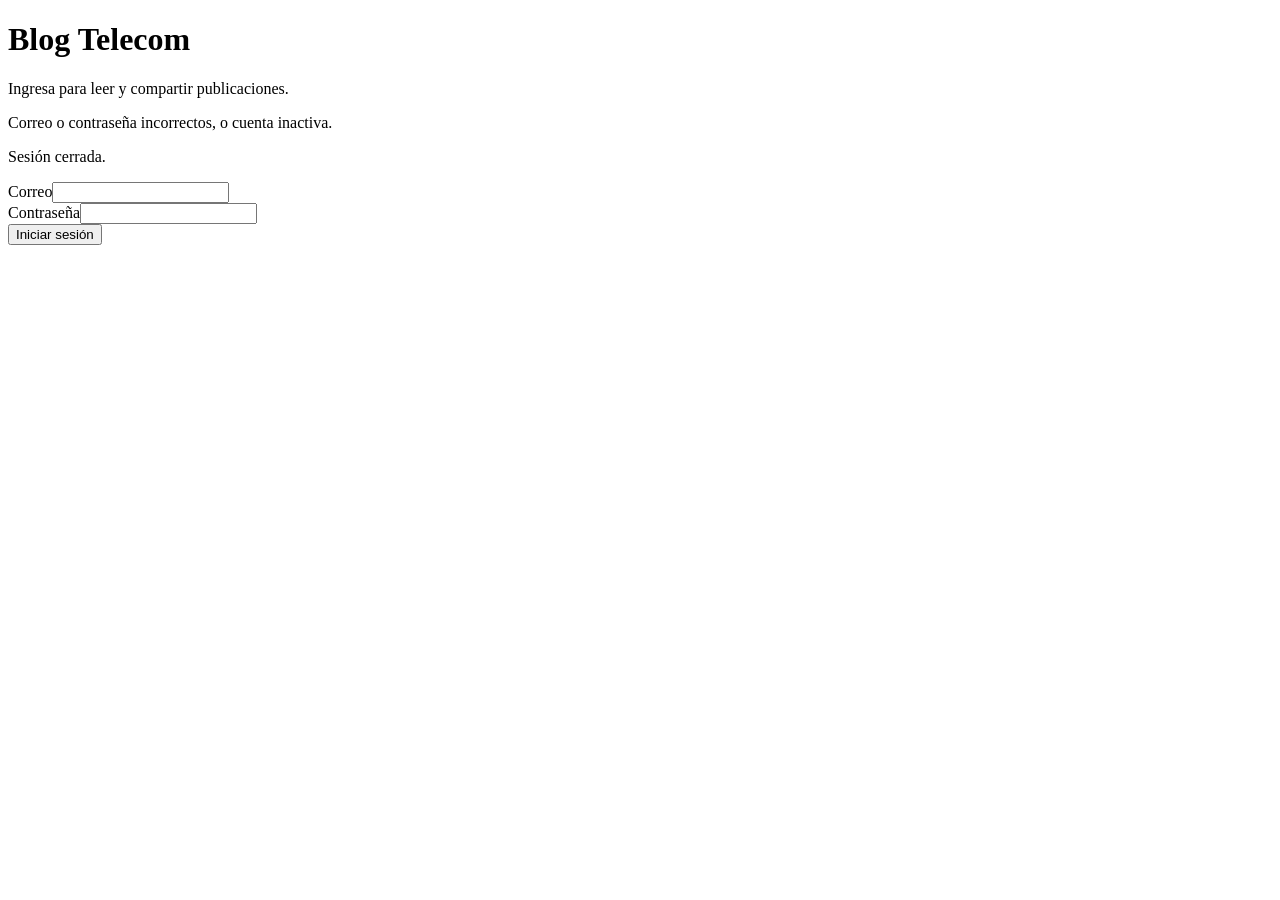
<file: src/main/resources/templates/index.html>
<!doctype html><html lang="es" xmlns:th="http://www.thymeleaf.org"><head th:replace="base :: head('Iniciar sesión')"></head><body><main class="container py-5 login"><h1>Blog Telecom</h1><p>Ingresa para leer y compartir publicaciones.</p>
<p class="alert alert-danger" th:if="${param.error}">Correo o contraseña incorrectos, o cuenta inactiva.</p><p class="alert alert-info" th:if="${param.logout}">Sesión cerrada.</p>
<form th:action="@{/processlogin}" method="post"><div class="form-group"><label for="username">Correo</label><input id="username" name="username" type="email" class="form-control" autocomplete="username" required></div><div class="form-group"><label for="password">Contraseña</label><input id="password" name="password" type="password" class="form-control" autocomplete="current-password" required></div><button class="btn btn-primary">Iniciar sesión</button></form></main></body></html>
</file>
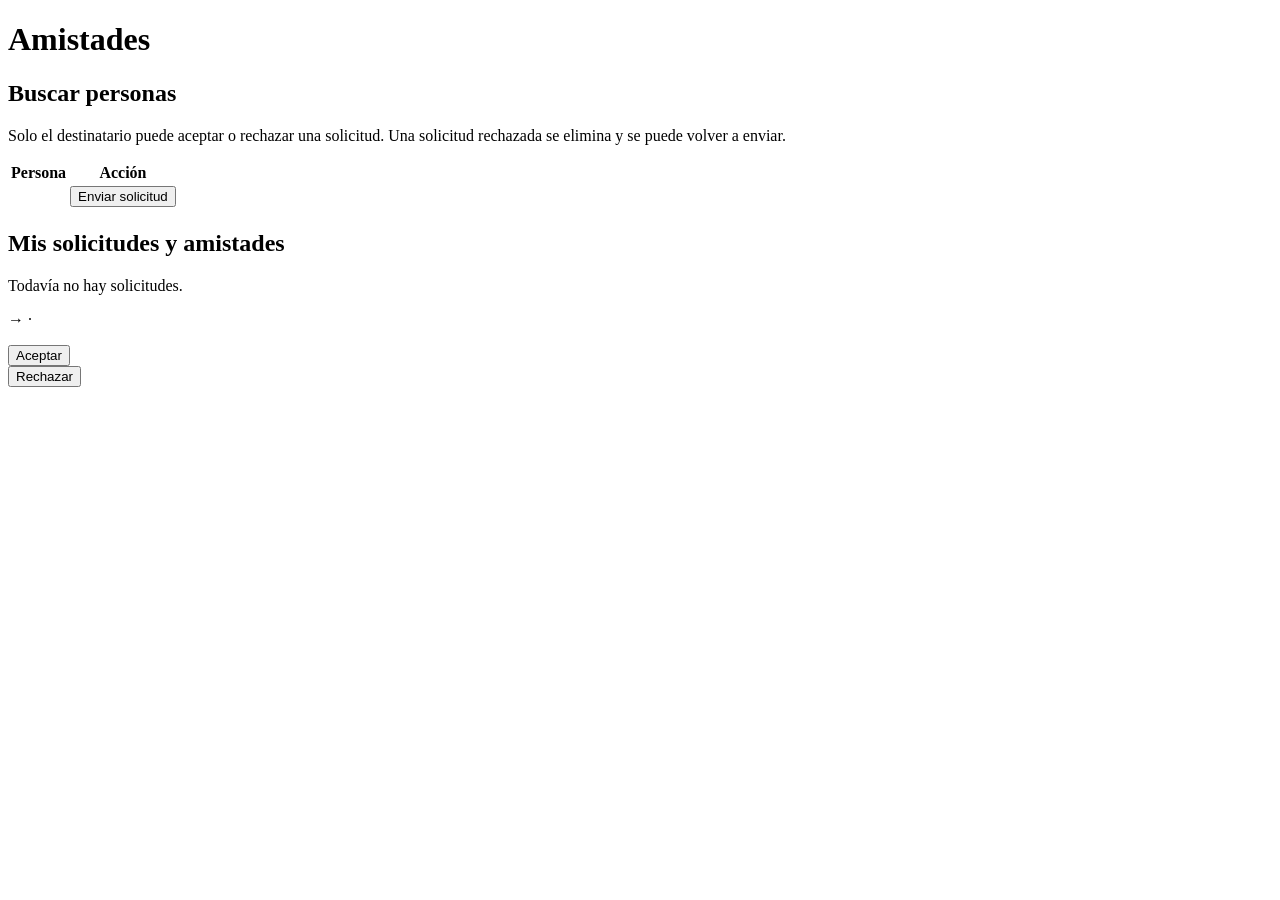
<file: src/main/resources/templates/friends/list.html>
<!doctype html><html lang="es" xmlns:th="http://www.thymeleaf.org"><head th:replace="base :: head('Amistades')"></head><body><nav th:replace="base :: navbar"></nav><main class="container py-4"><div th:replace="base :: message"></div><h1>Amistades</h1><h2 class="h4">Buscar personas</h2><p>Solo el destinatario puede aceptar o rechazar una solicitud. Una solicitud rechazada se elimina y se puede volver a enviar.</p>
<div class="table-responsive"><table class="table"><thead><tr><th>Persona</th><th>Acción</th></tr></thead><tbody><tr th:each="u : ${people}"><td th:text="${u.firstname + ' ' + u.lastname}"></td><td><form th:action="@{/friends/send}" method="post"><input type="hidden" name="recipientId" th:value="${u.id_user}"><button class="btn btn-outline-primary btn-sm" th:disabled="${connected.contains(u.id_user)}" th:text="${connected.contains(u.id_user) ? 'Solicitud enviada o amistad existente' : 'Enviar solicitud'}">Enviar solicitud</button></form></td></tr></tbody></table></div>
<h2 class="h4">Mis solicitudes y amistades</h2><p th:if="${#lists.isEmpty(requests)}">Todavía no hay solicitudes.</p><div class="card mb-2" th:each="r : ${requests}"><div class="card-body"><p><span th:text="${r.sender.firstname + ' ' + r.sender.lastname}"></span> → <span th:text="${r.recipient.firstname + ' ' + r.recipient.lastname}"></span> · <strong th:text="${r.status == 'ACCEPTED' ? 'Amigos' : 'Pendiente'}"></strong></p>
<div th:if="${r.status == 'PENDING' and r.recipient.id_user == viewer.id_user}"><form class="d-inline" th:action="@{/friends/{id}/accept(id=${r.id})}" method="post"><button class="btn btn-success btn-sm">Aceptar</button></form> <form class="d-inline" th:action="@{/friends/{id}/reject(id=${r.id})}" method="post"><button class="btn btn-outline-danger btn-sm">Rechazar</button></form></div></div></div></main></body></html>
</file>
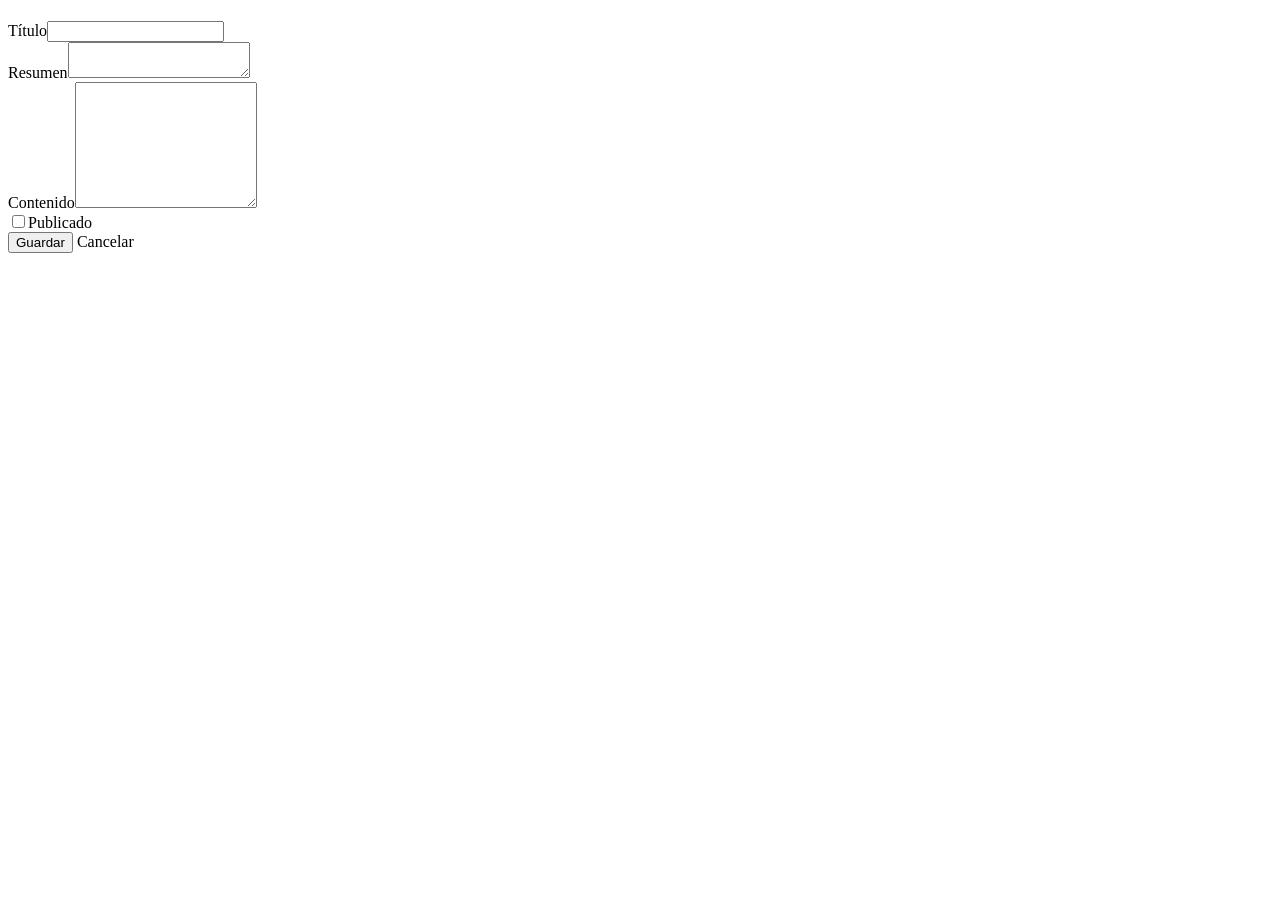
<file: src/main/resources/templates/post/form.html>
<!doctype html><html lang="es" xmlns:th="http://www.thymeleaf.org"><head th:replace="base :: head('Editar publicación')"></head><body><nav th:replace="base :: navbar"></nav><main class="container py-4"><div th:replace="base :: message"></div><h1 th:text="${postForm.id == 0 ? 'Crear post' : 'Editar post'}"></h1>
<form th:action="@{/post/guardar}" th:object="${postForm}" method="post"><input type="hidden" th:field="*{id}"><div class="alert alert-danger" th:if="${#fields.hasAnyErrors()}"><p th:each="e : ${#fields.allErrors()}" th:text="${e}"></p></div>
<div class="form-group"><label for="title">Título</label><input class="form-control" th:field="*{title}" maxlength="75" required></div><div class="form-group"><label for="summary">Resumen</label><textarea class="form-control" th:field="*{summary}" maxlength="255" rows="2"></textarea></div><div class="form-group"><label for="content">Contenido</label><textarea class="form-control" th:field="*{content}" maxlength="10000" rows="8" required></textarea></div><div class="form-check mb-3"><input type="checkbox" class="form-check-input" th:field="*{published}"><label class="form-check-label" for="published1">Publicado</label></div><button class="btn btn-primary">Guardar</button> <a class="btn btn-secondary" th:href="@{/post}">Cancelar</a></form></main></body></html>
</file>
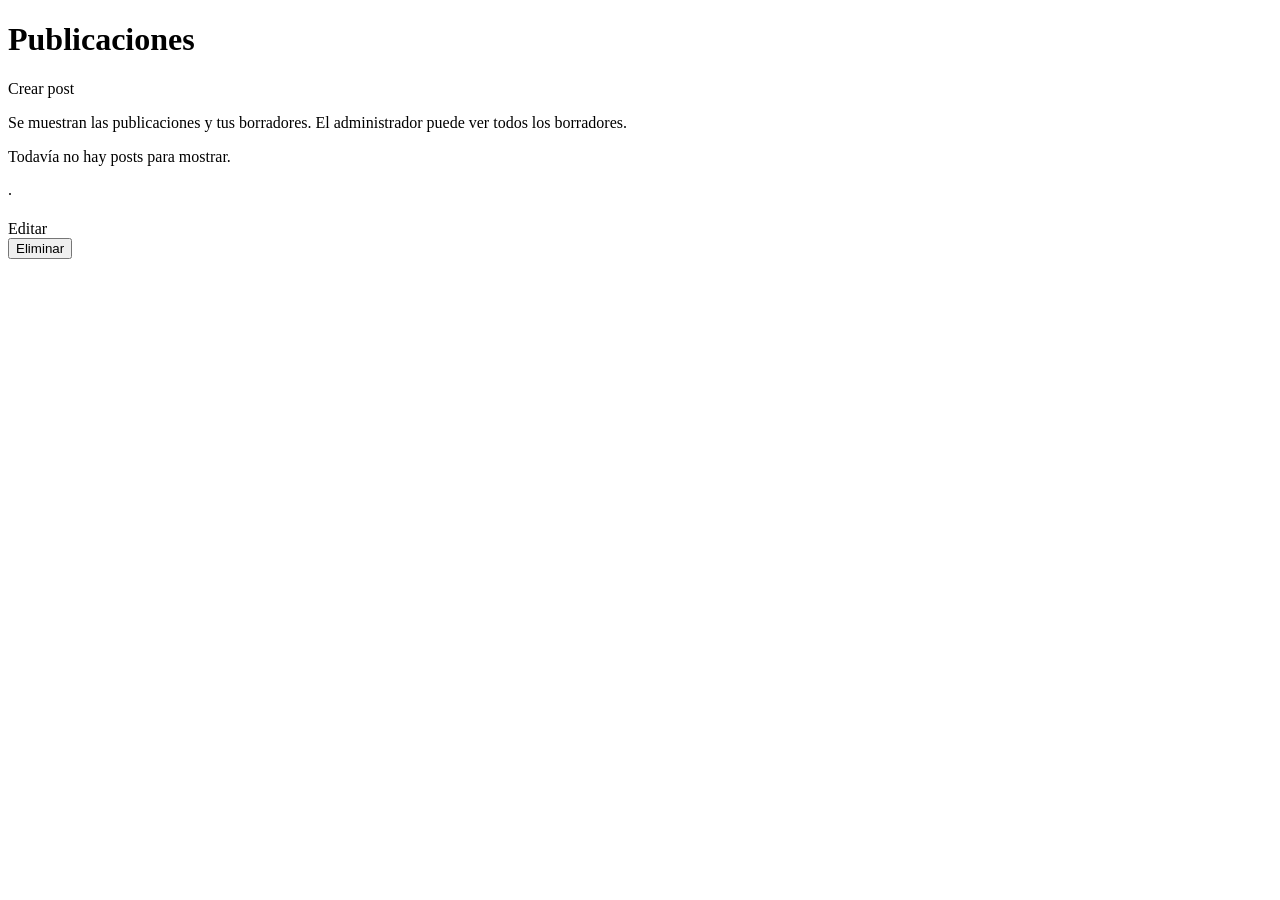
<file: src/main/resources/templates/post/lista.html>
<!doctype html><html lang="es" xmlns:th="http://www.thymeleaf.org"><head th:replace="base :: head('Posts')"></head><body><nav th:replace="base :: navbar"></nav><main class="container py-4"><div th:replace="base :: message"></div><div class="d-flex justify-content-between"><h1>Publicaciones</h1><a class="btn btn-primary align-self-start" th:href="@{/post/create}">Crear post</a></div>
<p>Se muestran las publicaciones y tus borradores. El administrador puede ver todos los borradores.</p><p th:if="${#lists.isEmpty(lista)}">Todavía no hay posts para mostrar.</p>
<article class="card mb-3" th:each="p : ${lista}"><div class="card-body"><h2 class="h4" th:text="${p.title}"></h2><p class="text-muted"><span th:text="${p.user.firstname + ' ' + p.user.lastname}"></span> · <span th:text="${p.published ? 'Publicado' : 'Borrador'}"></span></p><p class="font-weight-bold" th:text="${p.summary}"></p><p class="post-content" th:text="${p.content}"></p>
<a th:if="${isAdmin or p.user.id_user == viewer.id_user}" class="btn btn-outline-primary btn-sm" th:href="@{/post/edit(id=${p.id_Post})}">Editar</a>
<form th:if="${isAdmin}" class="d-inline" th:action="@{/post/borrar}" method="post" onsubmit="return confirm('¿Eliminar este post?')"><input type="hidden" name="id" th:value="${p.id_Post}"><button class="btn btn-outline-danger btn-sm">Eliminar</button></form></div></article></main></body></html>
</file>
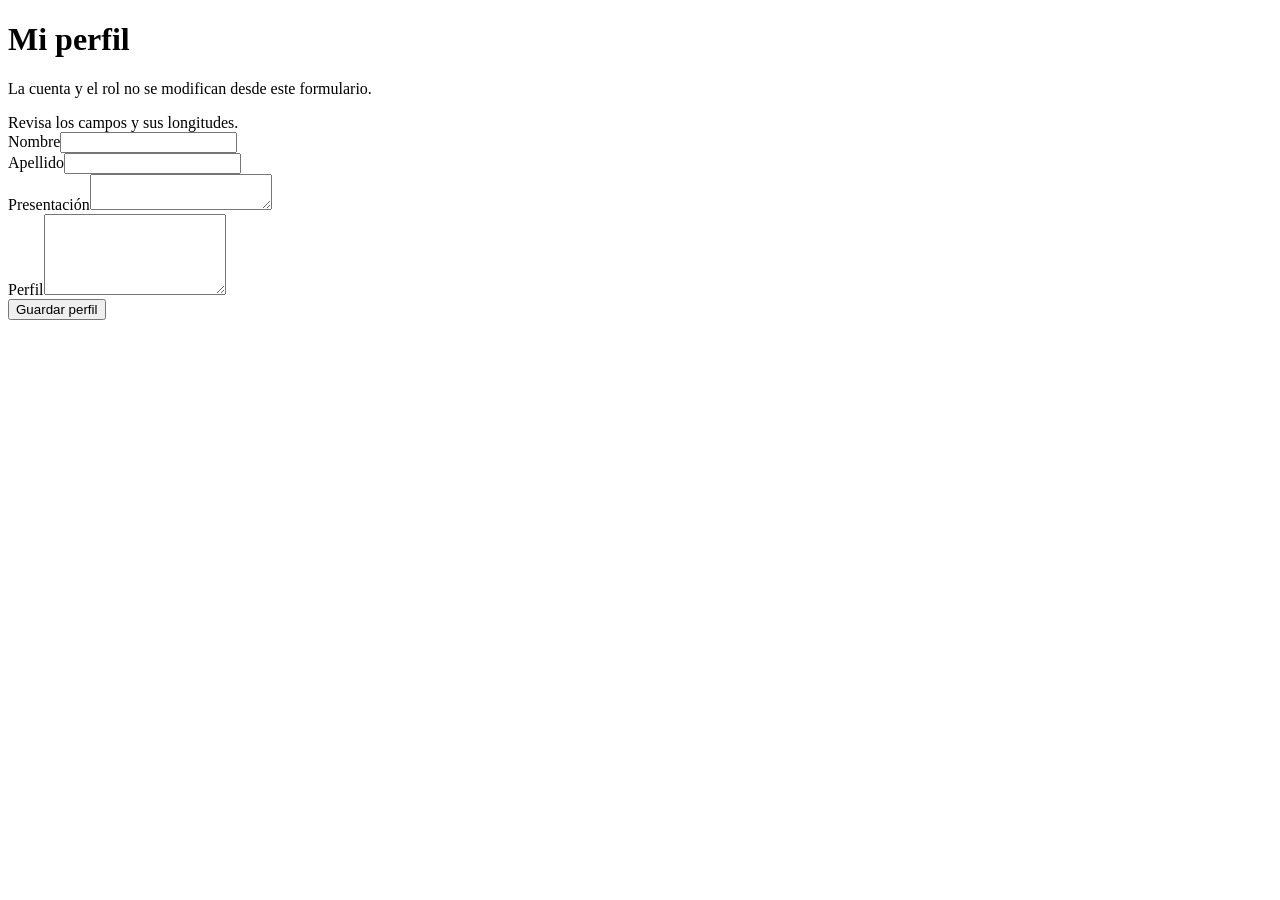
<file: src/main/resources/templates/user/form.html>
<!doctype html><html lang="es" xmlns:th="http://www.thymeleaf.org"><head th:replace="base :: head('Mi perfil')"></head><body><nav th:replace="base :: navbar"></nav><main class="container py-4"><div th:replace="base :: message"></div><h1>Mi perfil</h1><p>La cuenta y el rol no se modifican desde este formulario.</p><form th:action="@{/user/guardar}" th:object="${profileForm}" method="post"><div class="alert alert-danger" th:if="${#fields.hasAnyErrors()}">Revisa los campos y sus longitudes.</div>
<div class="form-group"><label for="firstname">Nombre</label><input class="form-control" th:field="*{firstname}" maxlength="50" required></div><div class="form-group"><label for="lastname">Apellido</label><input class="form-control" th:field="*{lastname}" maxlength="50" required></div><div class="form-group"><label for="intro">Presentación</label><textarea class="form-control" th:field="*{intro}" maxlength="255"></textarea></div><div class="form-group"><label for="profile">Perfil</label><textarea class="form-control" th:field="*{profile}" maxlength="2000" rows="5"></textarea></div><button class="btn btn-primary">Guardar perfil</button></form></main></body></html>
</file>
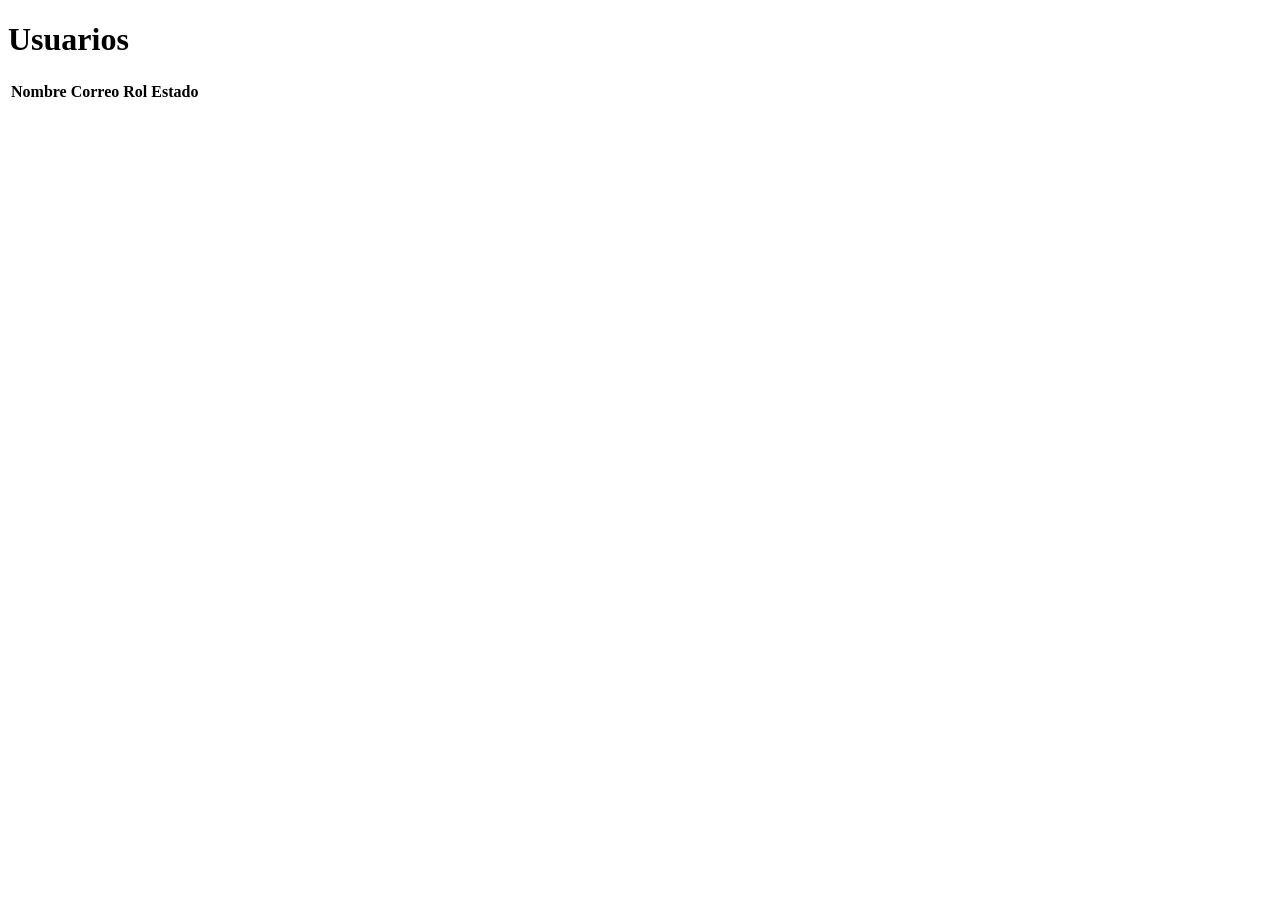
<file: src/main/resources/templates/user/list.html>
<!doctype html><html lang="es" xmlns:th="http://www.thymeleaf.org"><head th:replace="base :: head('Usuarios')"></head><body><nav th:replace="base :: navbar"></nav><main class="container py-4"><div th:replace="base :: message"></div><h1>Usuarios</h1><div class="table-responsive"><table class="table"><thead><tr><th>Nombre</th><th>Correo</th><th>Rol</th><th>Estado</th></tr></thead><tbody><tr th:each="u : ${listausuarios}"><td th:text="${u.firstname + ' ' + u.lastname}"></td><td th:text="${u.email}"></td><td th:text="${u.id_role.role_name}"></td><td th:text="${u.active ? 'Activo' : 'Inactivo'}"></td></tr></tbody></table></div></main></body></html>
</file>
